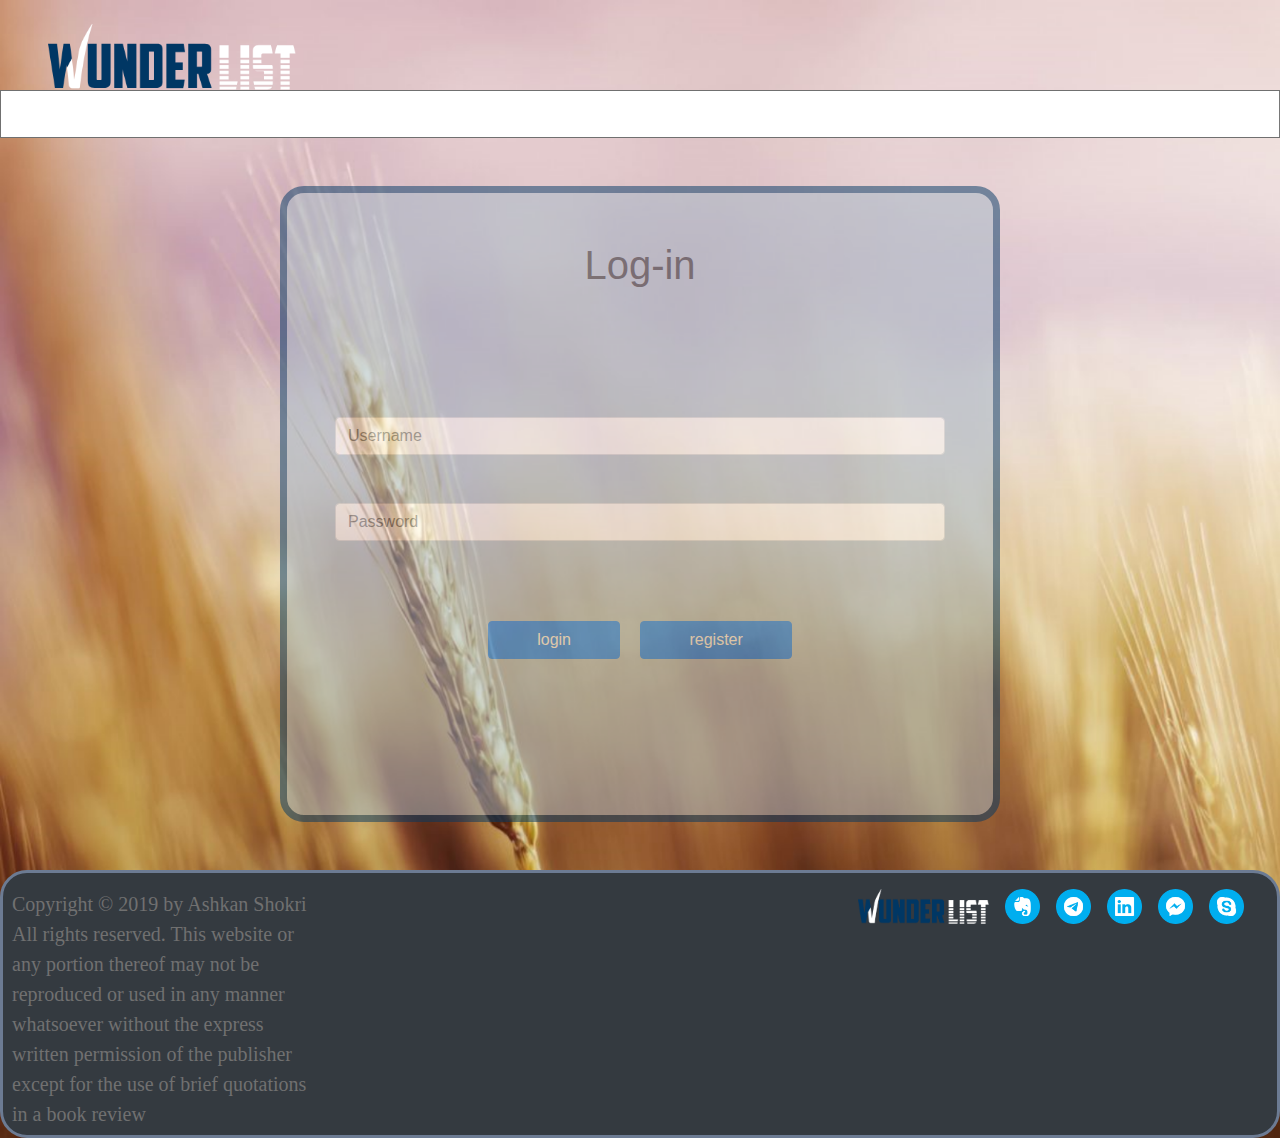
<file: index.html>
<!DOCTYPE html>
<html lang="en">

<head>
    <meta charset="UTF-8">
    <meta name="viewport" content="width=device-width, initial-scale=1">
    <link rel="stylesheet" href="https://maxcdn.bootstrapcdn.com/bootstrap/4.2.1/css/bootstrap.min.css">
    <script src="https://ajax.googleapis.com/ajax/libs/jquery/3.3.1/jquery.min.js"></script>
    <script src="https://cdnjs.cloudflare.com/ajax/libs/popper.js/1.14.6/umd/popper.min.js"></script>
    <script src="https://maxcdn.bootstrapcdn.com/bootstrap/4.2.1/js/bootstrap.min.js"></script>
    
    <!--    fonts-->
    <link href="https://fonts.googleapis.com/css?family=Lobster" rel="stylesheet">
    <link href="https://fonts.googleapis.com/css?family=Raleway" rel="stylesheet">
    <link href="https://fonts.googleapis.com/css?family=Poppins:600" rel="stylesheet">
    <title>Login4</title>
    <link rel="stylesheet" type="text/css" href="style.css">

</head>

<body>

    <div class="container-fluid">
        <div>
            <img src="Untitled-2.png" alt="Logo" height="90px" class="pt-4 pl-5">
        </div>
        <div>
            <img src="Rectangle%2084.png" alt="rectangle" height="48px" width="100%" class="">
        </div>
        
        <div class="row row1 p-5">
            <div class="login text-center mx-auto">
                <h1 class="p-5">Log-in</h1>
                <form class="p-5" id="form">
                   <div class="py-4">
                      <input name="username" type="text" placeholder="Username" class="form-control"> 
                   </div>
                   
                   <div class="py-4">
                       <input name="password" type="password" placeholder="Password" class="form-control">
                   </div>
                   <div class="pt-5">
                       <button id="loginButton" class="btn btn-primary px-5 m-2">login</button>
                       <button id="registerRedirectButton" class="btn btn-primary px-5 mx-2">register</button>
                   </div>
                    
                    
                </form>
            </div>
        </div>


        <div class="footer bg-dark p-3">
            <div class="row">
                <div class="footer1 right">
                    <p class="px-2">Copyright © 2019 by Ashkan Shokri All rights reserved. This website or any portion thereof may not be reproduced or used in any manner whatsoever without the express written permission of the publisher except for the use of brief quotations in a book review</p>
                </div>
                <div class="ml-auto left pr-4">
                   <ul>
                       <li class="px-2"><a href="#"><img src="Untitled-2.png" alt="" height=""></a></li>
                       <li class="px-2"><a href="#"><img src="Group%2020.png" alt="" width=""></a></li>
                       <li class="px-2"><a href="#"><img src="Group%2019.png" alt="" width=""></a></li>
                       <li class="px-2"><a href="#"><img src="Group%2018.png" alt="" width=""></a></li>
                       <li class="px-2"><a href="#"><img src="Group%2016.png" alt="" width=""></a></li>
                       <li class="px-2"><a href="#"><img src="Group%2015.png" alt="" width=""></a></li>
                   </ul>
                    
                    
                    
                    
                    
                    
                </div>
            </div>


        </div>

    </div>
    
    <script src="main.js"></script>

</body>

</html>
</file>
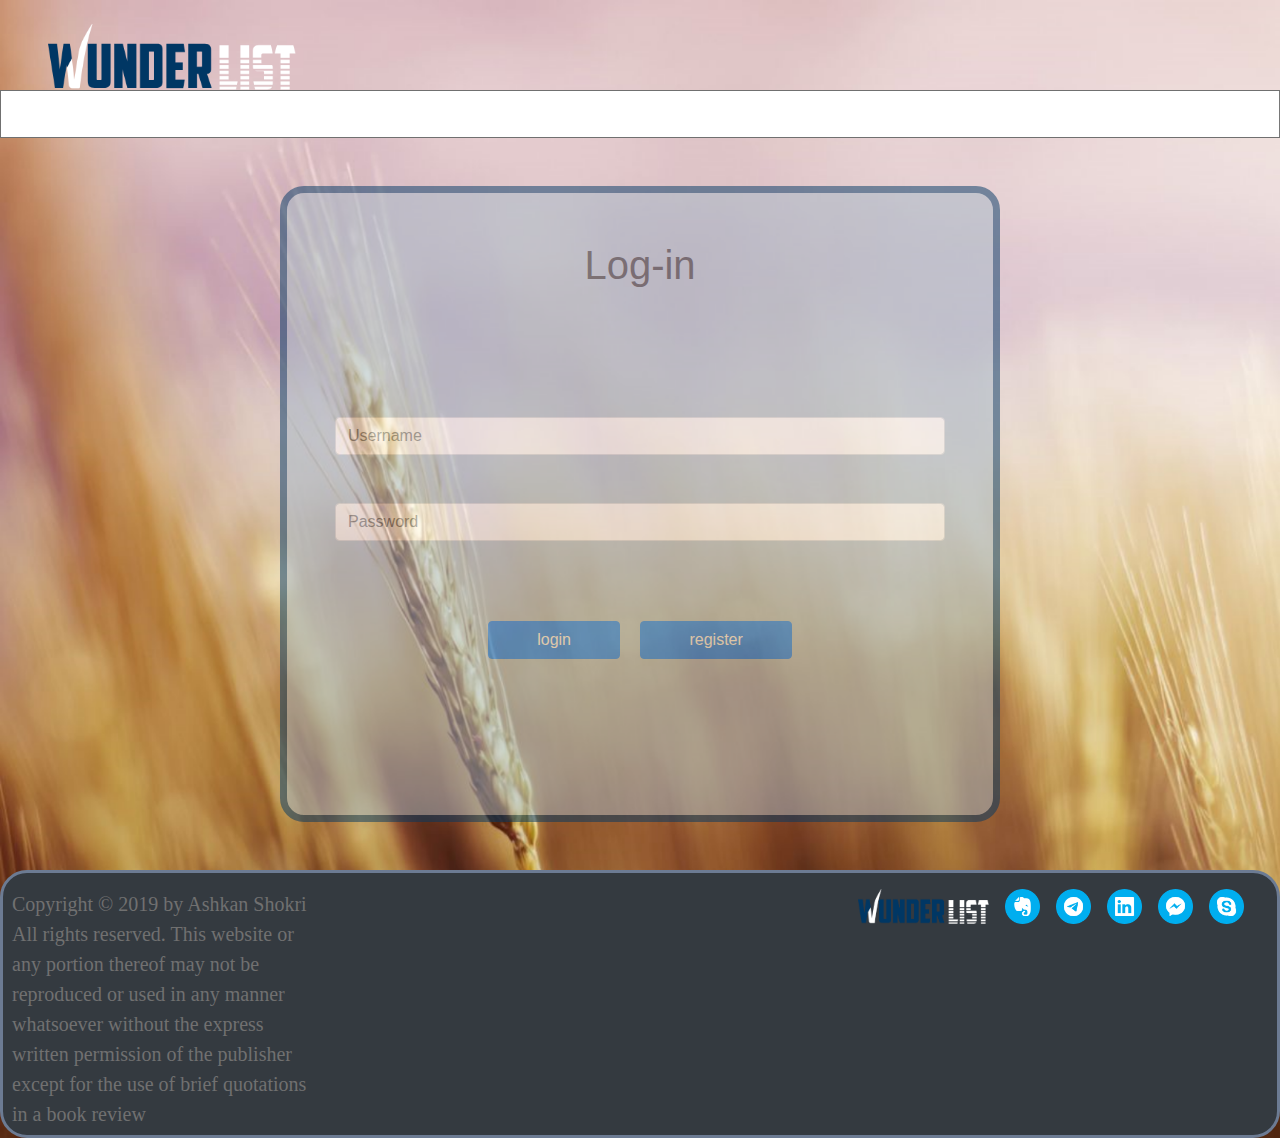
<file: EditAccountInformation.html>
<!DOCTYPE html>
<html lang="en">

<head>
    <meta charset="UTF-8">
    <meta name="viewport" content="width=device-width, initial-scale=1">
    <link rel="stylesheet" href="https://maxcdn.bootstrapcdn.com/bootstrap/4.2.1/css/bootstrap.min.css">
    <script src="https://ajax.googleapis.com/ajax/libs/jquery/3.3.1/jquery.min.js"></script>
    <script src="https://cdnjs.cloudflare.com/ajax/libs/popper.js/1.14.6/umd/popper.min.js"></script>
    <script src="https://maxcdn.bootstrapcdn.com/bootstrap/4.2.1/js/bootstrap.min.js"></script>
    
    <!--    fonts-->
    <link href="https://fonts.googleapis.com/css?family=Lobster" rel="stylesheet">
    <link href="https://fonts.googleapis.com/css?family=Raleway" rel="stylesheet">
    <link href="https://fonts.googleapis.com/css?family=Poppins:600" rel="stylesheet">
    <title>Login3</title>
    <link rel="stylesheet" type="text/css" href="EditAccountInformation.css">

</head>

<body>

    <div class="container-fluid">
        <div>
            <img src="Untitled-2.png" alt="Logo" height="90px" class="pt-4 pl-5">
        </div>
        <div>
            <img src="Rectangle%2084.png" alt="rectangle" height="48px" width="100%" class="">
        </div>

        <div class="row row1 p-5">
            <div class="accountInformation mx-auto">
                <h1 class="pt-5 px-5">Account Information</h1>
                <form class="p-5" id="form">
                    <div class="">
                        <div class="row w-100 py-4">
                            <div class="w-50 px-3 py-4">
                                <label for="firstName" class="">First Name</label>
                                <input name="firstName" type="text" class="form-control" placeholder="First Name">
                            </div>
                            <div class="w-50 px-3 py-4">
                                <label for="lastName">Last Name</label>
                                <input name="lastName" type="text" class="form-control" placeholder="Last Name">
                            </div>
                        </div>

                        <div class="row w-100 py-4">
                            <div class="w-50 px-3 py-4">
                                <label for="email">Email</label>
                                <input name="email" type="text" class="form-control" placeholder="Enter Email">
                            </div>
                            <div class="w-50 px-3 py-4">
                                <label for="confirmEmail">Confirm Email</label>
                                <input name="confirmEmail" type="text" class="form-control" placeholder="Confirm Email">
                            </div>
                        </div>

                        <div class="row w-100 py-4">
                            <div class="w-50 px-3 py-4">
                                <label for="hpNumber">HP Number</label>
                                <input name="hpNumber" type="text" class="form-control" placeholder="Enter HP number">
                            </div>
                            <div class="w-50 px-3 py-4">
                                <label for="confirmHPnumber"> Confirm HP Number</label>
                                <input name="confirmHpNumber" type="text" class="form-control" placeholder="Confirm Hp number">
                            </div>
                        </div>

                        <div class="row w-100 py-4">
                            <div class="w-50 px-3 py-4">
                                <label for="password">Password</label>
                                <input name="password" type="password" class="form-control" placeholder="Enter Password">
                            </div>
                            <div class="w-50 px-3 py-4">
                                <label for="confirmPassword">Confirm Password</label>
                                <input name="confirmPassword" type="password" class="form-control" placeholder="Enter Password">
                            </div>
                        </div>



                    </div>
                    <div class="pt-5 d-flex justify-content-around">
                        <div>
                            <button id="onCancel" class="btn btn-primary badge-pill px-5 m-2">cancel</button>
                        </div>
                        <div>
                            <button id="onUpdate" class="btn badge-pill btn-primary px-5 m-2">update</button>
                        </div>

                    </div>


                </form>
            </div>
        </div>


        <div class="footer bg-dark p-3">
            <div class="row">
                <div class="footer1 right">
                    <p class="px-2">Copyright © 2019 by Ashkan Shokri All rights reserved. This website or any portion thereof may not be reproduced or used in any manner whatsoever without the express written permission of the publisher except for the use of brief quotations in a book review</p>
                </div>
                <div class="ml-auto left pr-4">
                    <ul>
                        <li class="px-2"><a href="#"><img src="Untitled-2.png" alt="" height=""></a></li>
                        <li class="px-2"><a href="#"><img src="Group%2020.png" alt="" width=""></a></li>
                        <li class="px-2"><a href="#"><img src="Group%2019.png" alt="" width=""></a></li>
                        <li class="px-2"><a href="#"><img src="Group%2018.png" alt="" width=""></a></li>
                        <li class="px-2"><a href="#"><img src="Group%2016.png" alt="" width=""></a></li>
                        <li class="px-2"><a href="#"><img src="Group%2015.png" alt="" width=""></a></li>
                    </ul>






                </div>
            </div>


        </div>

    </div>

    <script src="main.js"></script>

</body>

</html>
</file>
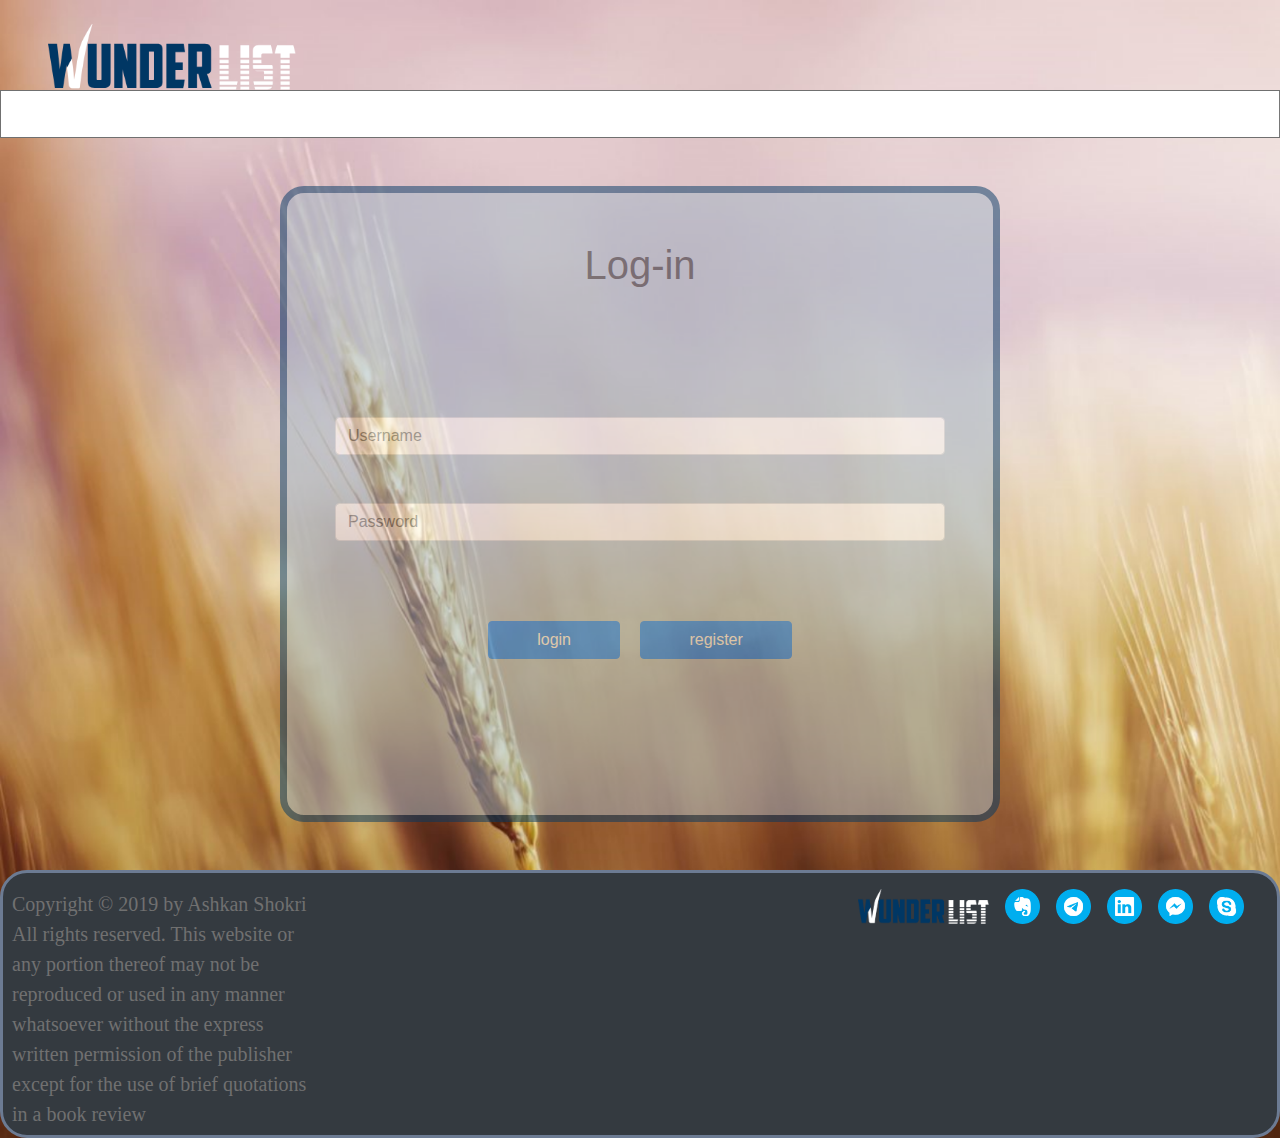
<file: Listing.html>
<!DOCTYPE html>
<html lang="en">

<head>    
    <meta charset="UTF-8">
    <meta name="viewport" content="width=device-width, initial-scale=1">
    <link rel="stylesheet" href="https://maxcdn.bootstrapcdn.com/bootstrap/4.2.1/css/bootstrap.min.css">
    <script src="https://ajax.googleapis.com/ajax/libs/jquery/3.3.1/jquery.min.js"></script>
    <script src="https://cdnjs.cloudflare.com/ajax/libs/popper.js/1.14.6/umd/popper.min.js"></script>
    <script src="https://maxcdn.bootstrapcdn.com/bootstrap/4.2.1/js/bootstrap.min.js"></script>
    <script src="https://ajax.googleapis.com/ajax/libs/jquery/3.3.1/jquery.min.js"></script>
    <script src="moment.js"></script>
    
    <!--    fonts-->
    <link href="https://fonts.googleapis.com/css?family=Lobster" rel="stylesheet">
    <link href="https://fonts.googleapis.com/css?family=Raleway" rel="stylesheet">
    <link href="https://fonts.googleapis.com/css?family=Poppins:600" rel="stylesheet">
    <title>Login1</title>
    <link rel="stylesheet" type="text/css" href="Listing.css">
    

</head>

<body onload="initialLoad()">

    <div class="container-fluid">
        <div class="logo">
            <img src="Untitled-2.png" alt="Logo" height="90px" class="pt-4 pl-5">
            <div id="userLoginDetails" class="mail">
                
            </div>
            
        </div>
        <div class="border">
            <img src="Rectangle%2084.png" alt="rectangle" height="48px" width="100%" class="">
            <div class="plus">
                <img id="addPost" src="Group27.png" alt="">
            </div>
        </div>

        <div class="row row1 p-5">
            <div class="mx-auto d-flex">
                <div class="px-5 py-1">
                    <button id="editAccount" class="btn btn-small btn-primary badge-pill">My Acc</button>
                </div>
                <div class="px-5 py-1">
                    <button id="logout" class="btn btn-small btn-primary badge-pill">Logout</button>
                </div>
                <div id="testing"></div>
            </div>


        </div>

        <div class="row">
            <div class="mx-auto">
                <select id="selectField"> 
                    <option>
                        <h1 value="January" class="text-center bg-white" style="width: 178px;">January</h1>
                    </option>
                    <option>
                        <h1 value="Feburary" class="text-center bg-white" style="width: 178px;">Feburary</h1>
                    </option>
                    <option>
                        <h1 value="March" class="text-center bg-white" style="width: 178px;">March</h1>
                    </option>
                    <option>
                        <h1 value="April" class="text-center bg-white" style="width: 178px;">April</h1>
                    </option>
                    <option>
                        <h1 value="May" class="text-center bg-white" style="width: 178px;">May</h1>
                    </option>
                    <option>
                        <h1 value="June" class="text-center bg-white" style="width: 178px;">June</h1>
                    </option>
                    <option>
                        <h1 value="July" class="text-center bg-white" style="width: 178px;">July</h1>
                    </option>
                    <option>
                        <h1 value="August" class="text-center bg-white" style="width: 178px;">August</h1>
                    </option>
                    <option>
                        <h1 value="September" class="text-center bg-white" style="width: 178px;">September</h1>
                    </option>
                    <option>
                        <h1 value="October" class="text-center bg-white" style="width: 178px;">October</h1>
                    </option>
                    <option>
                        <h1 value="November" class="text-center bg-white" style="width: 178px;">November</h1>
                    </option>
                    <option>
                        <h1 value="December" class="text-center bg-white" style="width: 178px;">December</h1>
                    </option>
                </select>
            </div>

        </div>
        
        
        
        <div id="January" class="calender text-center hide">
            <div class="row nowrap w-100 text-center">
                <div class="day">S</div>
                <div class="day">M</div>
                <div class="day">T</div>
                <div class="day">W</div>
                <div class="day">T</div>
                <div class="day">F</div>
                <div class="day">S</div>
            </div>
            <div id="tableDays">
                <div class="row nowrap w-100">
                    <div class="date mx-">30</div>
                    <div class="date mx-2">31</div>
                    <div class="date mx-2">1</div>
                    <div class="date mx-2">2</div>
                    <div class="date mx-2">3</div>
                    <div class="date mx-2">4</div>
                    <div class="date mx-">5</div>
                </div>
                <div class="row nowrap w-100 list">
                    <div class="dateL mx-"></div>
                    <div class="dateL mx-2"></div>
                    <div class="dateL mx-2"></div>
                    <div class="dateL mx-2"></div>
                    <div class="dateL mx-2"></div>
                    <div class="dateL mx-2"></div>
                    <div class="dateL mx-"></div>
                </div>
                <div class="row nowrap w-100 text-center">
                    <div class="dateF">6</div>
                    <div class="dateF ">7</div>
                    <div class="dateF ">8</div>
                    <div class="dateF ">9</div>
                    <div class="dateF ">10</div>
                    <div class="dateF ">11</div>
                    <div class="dateF">12</div>
                </div>
                <div class="row nowrap w-100 list">
                    <div class="dateL mx-"></div>
                    <div class="dateL mx-2"></div>
                    <div class="dateL mx-2"></div>
                    <div class="dateL mx-2"></div>
                    <div class="dateL mx-2"></div>
                    <div class="dateL mx-2"></div>
                    <div class="dateL mx-"></div>
                </div>
                <div class="row nowrap w-100 text-center">
                    <div class="dateF">13</div>
                    <div class="dateF ">14</div>
                    <div class="dateF ">15</div>
                    <div class="dateF ">16</div>
                    <div class="dateF ">17</div>
                    <div class="dateF ">18</div>
                    <div class="dateF">19</div>
                </div>
                <div class="row nowrap w-100 list">
                    <div class="dateL mx-"></div>
                    <div class="dateL mx-2"></div>
                    <div class="dateL mx-2"></div>
                    <div class="dateL mx-2"></div>
                    <div class="dateL mx-2"></div>
                    <div class="dateL mx-2"></div>
                    <div class="dateL mx-"></div>
                </div>
                <div class="row nowrap w-100 text-center">
                    <div class="dateF">20</div>
                    <div class="dateF ">21</div>
                    <div class="dateF ">22</div>
                    <div class="dateF ">23</div>
                    <div class="dateF ">24</div>
                    <div class="dateF ">25</div>
                    <div class="dateF">26</div>
                </div>
                <div class="row nowrap w-100 list">
                    <div class="dateL mx-"></div>
                    <div class="dateL mx-2"></div>
                    <div class="dateL mx-2"></div>
                    <div class="dateL mx-2"></div>
                    <div class="dateL mx-2"></div>
                    <div class="dateL mx-2"></div>
                    <div class="dateL mx-"></div>
                </div>
                <div class="row nowrap w-100 text-center">
                    <div class="dateF">27</div>
                    <div class="dateF">28</div>
                    <div class="dateF">29</div>
                    <div class="dateF">30</div>
                    <div class="dateF">31</div>
                    
                </div>
                <div class="row nowrap list">
                    <div class="dateL mx-"></div>
                    <div class="dateL mx-2"></div>
                    <div class="dateL mx-2"></div>
                    <div class="dateL mx-2"></div>
                    <div class="dateL mx-2"></div>
                    <div class="dateL mx-"></div>
                </div>
            </div>
        </div>

        <div class="footer bg-dark p-3">
            <div class="row">
                <div class="footer1 right">
                    <p class="px-2">Copyright © 2019 by Ashkan Shokri All rights reserved. This website or any portion thereof may not be reproduced or used in any manner whatsoever without the express written permission of the publisher except for the use of brief quotations in a book review</p>
                </div>
                <div class="ml-auto left pr-4">
                    <ul>
                        <li class="px-2"><a href="#"><img src="Untitled-2.png" alt="" height=""></a></li>
                        <li class="px-2"><a href="#"><img src="Group%2020.png" alt="" width=""></a></li>
                        <li class="px-2"><a href="#"><img src="Group%2019.png" alt="" width=""></a></li>
                        <li class="px-2"><a href="#"><img src="Group%2018.png" alt="" width=""></a></li>
                        <li class="px-2"><a href="#"><img src="Group%2016.png" alt="" width=""></a></li>
                        <li class="px-2"><a href="#"><img src="Group%2015.png" alt="" width=""></a></li>
                    </ul>






                </div>
            </div>


        </div>

    </div>

    <script src="main.js"></script>

</body>

</html>
</file>
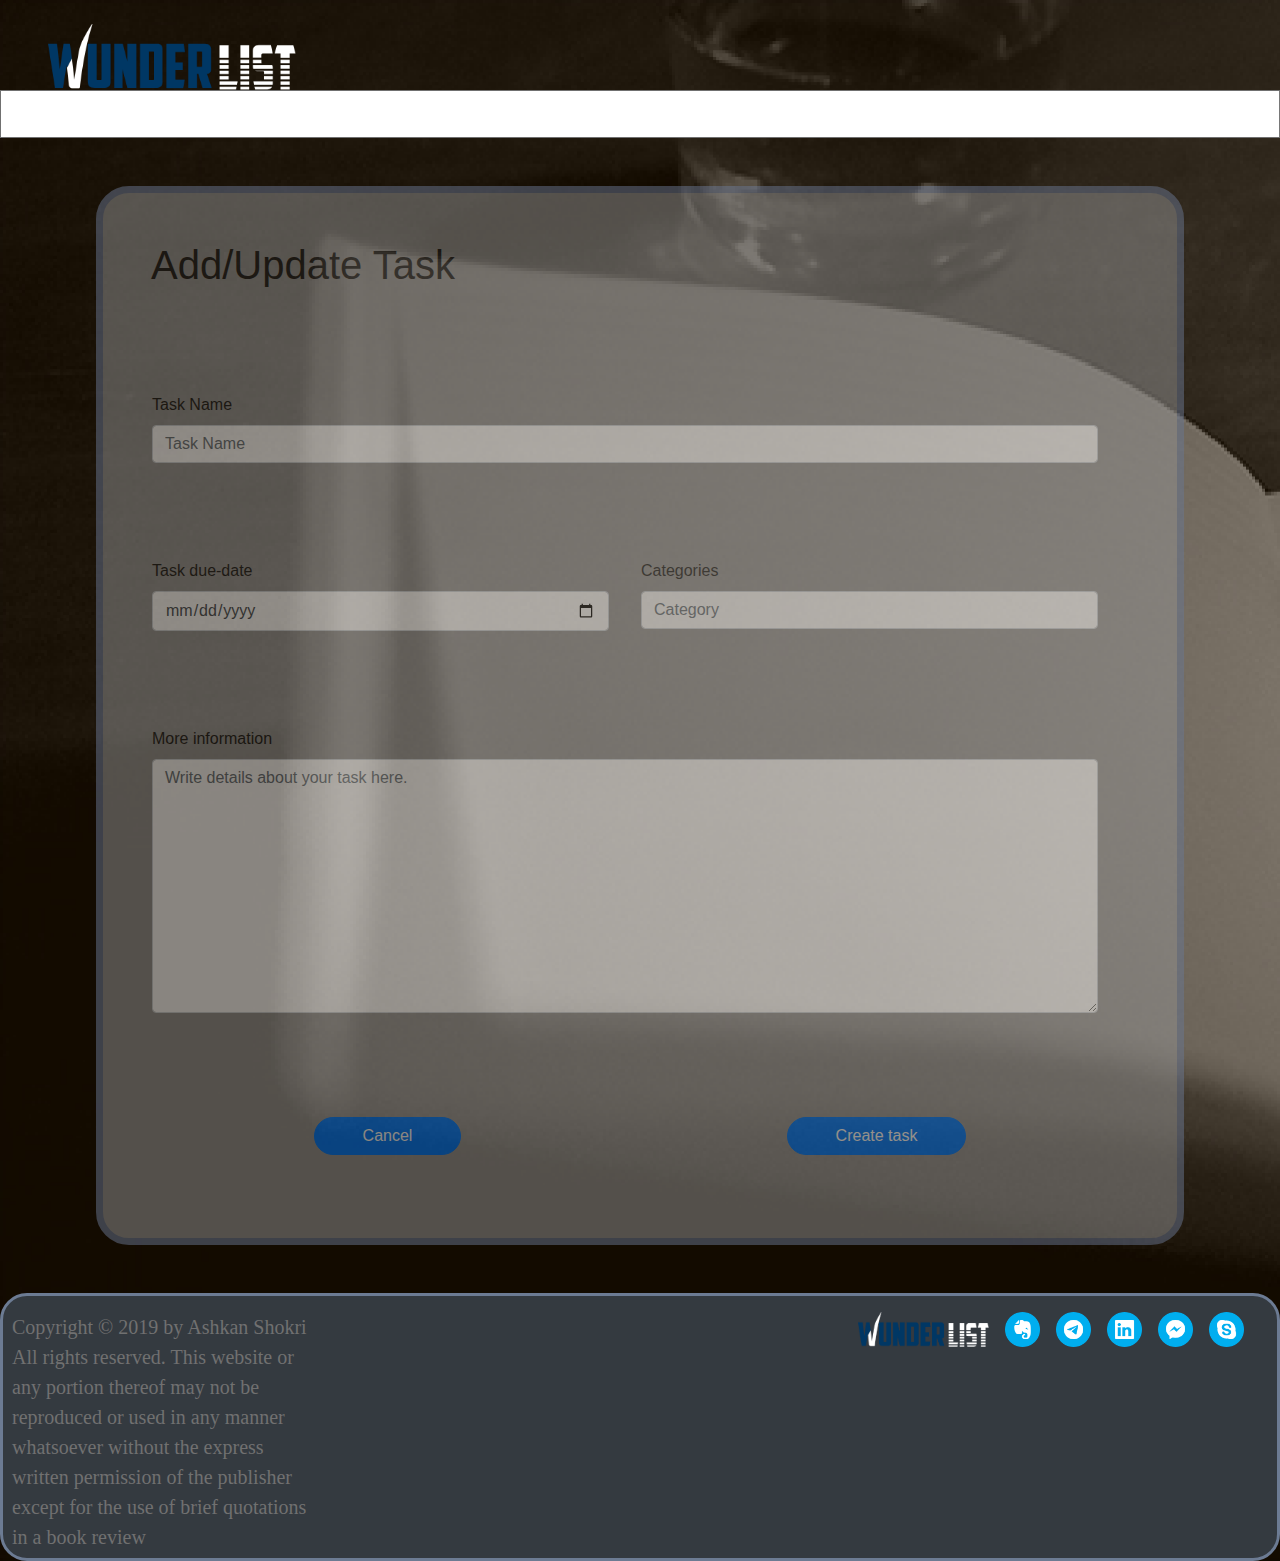
<file: posts.html>
<!DOCTYPE html>
<html lang="en">

<head>
    <meta charset="UTF-8">
    <meta name="viewport" content="width=device-width, initial-scale=1">
    <link rel="stylesheet" href="https://maxcdn.bootstrapcdn.com/bootstrap/4.2.1/css/bootstrap.min.css">
    <script src="https://ajax.googleapis.com/ajax/libs/jquery/3.3.1/jquery.min.js"></script>
    <script src="https://cdnjs.cloudflare.com/ajax/libs/popper.js/1.14.6/umd/popper.min.js"></script>
    <script src="https://maxcdn.bootstrapcdn.com/bootstrap/4.2.1/js/bootstrap.min.js"></script>
    
    
    <!--    fonts-->
    <link href="https://fonts.googleapis.com/css?family=Lobster" rel="stylesheet">
    <link href="https://fonts.googleapis.com/css?family=Raleway" rel="stylesheet">
    <link href="https://fonts.googleapis.com/css?family=Poppins:600" rel="stylesheet">
    <title>Login2</title>
    <link rel="stylesheet" type="text/css" href="Post.css">

</head>

<body>

    <div class="container-fluid">
        <div>
            <img src="Untitled-2.png" alt="Logo" height="90px" class="pt-4 pl-5">
        </div>
        <div>
            <img src="Rectangle%2084.png" alt="rectangle" height="48px" width="100%" class="">
        </div>

        <div class="row row1 p-5">
            <div class="Task mx-auto">
                <h1 class="pt-5 px-5">Add/Update Task</h1>
                <form action="" name="" class="p-5" id="name-form">
                    <div class="">
                        <div class="row w-100 py-4">
                            <div class="w-100 px-3 py-4">
                                <label for="buyMilk" class="">Task Name</label>
                                <input name="task" type="text" class="form-control" placeholder="Task Name" id="task-name">
                            </div>

                        </div>

                        <div class="row w-100 py-4">
                            <div class="w-50 px-3 py-4">
                                <label for="Taskdue-date">Task due-date</label>
                                <input name="dueDate" type="date" class="form-control" placeholder="01/01/2019" id="taskdue-date" min="2019-01-01" max="2019-12-31">
                            </div>
                            <div class="w-50 px-3 py-4">
                                <label for="Categories">Categories</label>
                                <input name="categories" type="text" class="form-control" placeholder="Category" id="task-categories">
                            </div>
                        </div>



                        <div class="row w-100 py-4">
                            <div class="w-100 px-3 py-4">
                                <label for="More information ">More information </label>
                                <textarea name="textArea" id="" cols="30" rows="10" class="form-control" placeholder="Write details about your task here."></textarea>
                            </div>

                        </div>



                    </div>
                    <div class="pt-5 d-flex justify-content-around">
                        <div>
                            <button id="onCancel" class="btn btn-primary badge-pill px-5 m-2">Cancel</button>
                        </div>
                        <div>
                            <button id="onCreateTask" class="btn badge-pill btn-primary px-5 m-2">Create task</button>
                        </div>

                    </div>


                </form>
            </div>
        </div>


        <div class="footer bg-dark p-3">
            <div class="row">
                <div class="footer1 right">
                    <p class="px-2">Copyright © 2019 by Ashkan Shokri All rights reserved. This website or any portion thereof may not be reproduced or used in any manner whatsoever without the express written permission of the publisher except for the use of brief quotations in a book review</p>
                </div>
                <div class="ml-auto left pr-4">
                    <ul>
                        <li class="px-2"><a href="#"><img src="Untitled-2.png" alt="" height=""></a></li>
                        <li class="px-2"><a href="#"><img src="Group%2020.png" alt="" width=""></a></li>
                        <li class="px-2"><a href="#"><img src="Group%2019.png" alt="" width=""></a></li>
                        <li class="px-2"><a href="#"><img src="Group%2018.png" alt="" width=""></a></li>
                        <li class="px-2"><a href="#"><img src="Group%2016.png" alt="" width=""></a></li>
                        <li class="px-2"><a href="#"><img src="Group%2015.png" alt="" width=""></a></li>
                    </ul>






                </div>
            </div>


        </div>

    </div>
    
    <script src="main.js"></script>

</body>

</html>
</file>
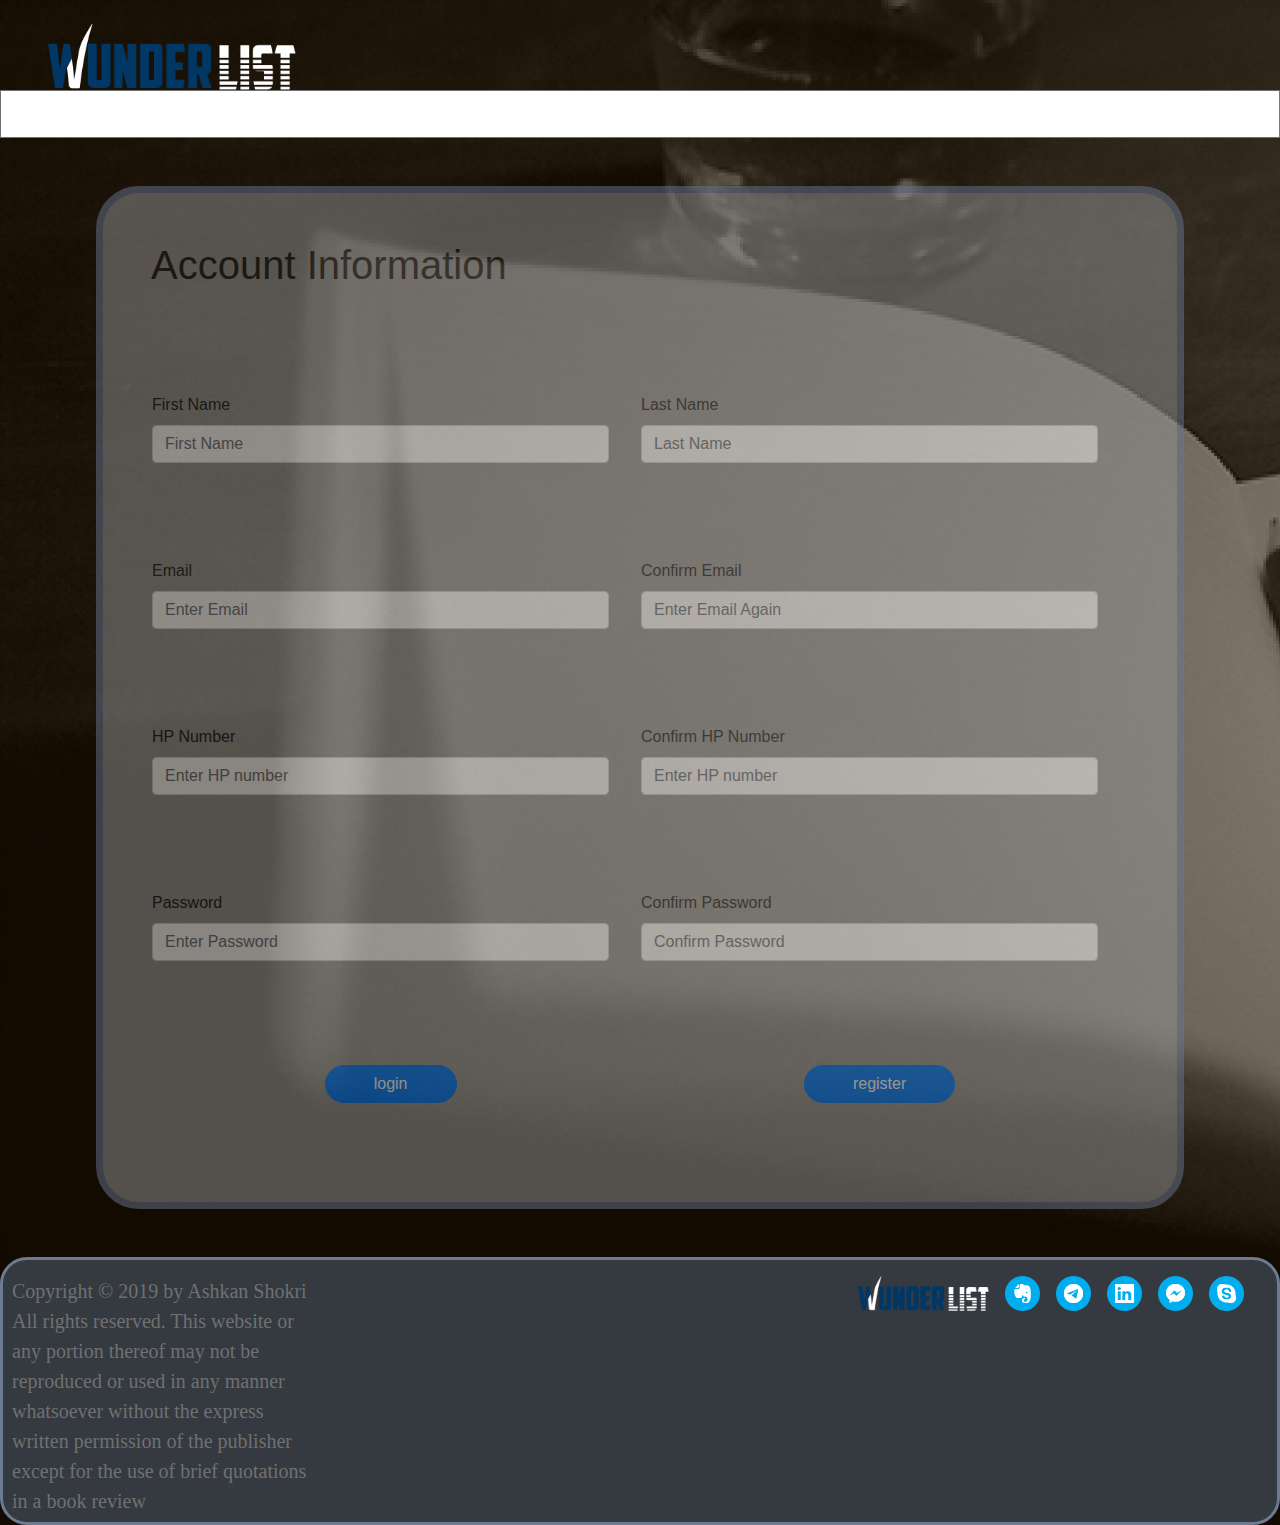
<file: Register.html>
<!DOCTYPE html>
<html lang="en">

<head>
    <meta charset="UTF-8">
    <meta name="viewport" content="width=device-width, initial-scale=1">
    <link rel="stylesheet" href="https://maxcdn.bootstrapcdn.com/bootstrap/4.2.1/css/bootstrap.min.css">
    <script src="https://ajax.googleapis.com/ajax/libs/jquery/3.3.1/jquery.min.js"></script>
    <script src="https://cdnjs.cloudflare.com/ajax/libs/popper.js/1.14.6/umd/popper.min.js"></script>
    <script src="https://maxcdn.bootstrapcdn.com/bootstrap/4.2.1/js/bootstrap.min.js"></script>
    
    <!--    fonts-->
    <link href="https://fonts.googleapis.com/css?family=Lobster" rel="stylesheet">
    <link href="https://fonts.googleapis.com/css?family=Raleway" rel="stylesheet">
    <link href="https://fonts.googleapis.com/css?family=Poppins:600" rel="stylesheet">
    <title>Login3</title>
    <link rel="stylesheet" type="text/css" href="EditAccountInformation.css">

</head>

<body>

    <div class="container-fluid">
        <div>
            <img src="Untitled-2.png" alt="Logo" height="90px" class="pt-4 pl-5">
        </div>
        <div>
            <img src="Rectangle%2084.png" alt="rectangle" height="48px" width="100%" class="">
        </div>

        <div class="row row1 p-5">
            <div class="accountInformation mx-auto">
                <h1 class="pt-5 px-5">Account Information</h1>
                <form class="p-5" id="form">
                    <div class="">
                        <div class="row w-100 py-4">
                            <div class="w-50 px-3 py-4">
                                <label for="firstName" class="">First Name</label>
                                <input name="firstName" type="text" class="form-control" placeholder="First Name">
                            </div>
                            <div class="w-50 px-3 py-4">
                                <label for="lastName">Last Name</label>
                                <input name="lastName" type="text" class="form-control" placeholder="Last Name">
                            </div>
                        </div>

                        <div class="row w-100 py-4">
                            <div class="w-50 px-3 py-4">
                                <label for="email">Email</label>
                                <input name="email" type="text" class="form-control" placeholder="Enter Email">
                            </div>
                            <div class="w-50 px-3 py-4">
                                <label for="confirmEmail">Confirm Email</label>
                                <input name="confirmEmail" type="text" class="form-control" placeholder="Enter Email Again">
                            </div>
                        </div>

                        <div class="row w-100 py-4">
                            <div class="w-50 px-3 py-4">
                                <label for="hpNumber">HP Number</label>
                                <input name="hpNumber" type="text" class="form-control" placeholder="Enter HP number">
                            </div>
                            <div class="w-50 px-3 py-4">
                                <label for="confirmHPnumber"> Confirm HP Number</label>
                                <input name="confirmHpNumber" type="text" class="form-control" placeholder="Enter HP number">
                            </div>
                        </div>

                        <div class="row w-100 py-4">
                            <div class="w-50 px-3 py-4">
                                <label for="password">Password</label>
                                <input name="password" type="password" class="form-control" placeholder="Enter Password">
                            </div>
                            <div class="w-50 px-3 py-4">
                                <label for="confirmPassword">Confirm Password</label>
                                <input name="confirmPassword" type="password" class="form-control" placeholder="Confirm Password">
                            </div>
                        </div>



                    </div>
                    <div class="pt-5 d-flex justify-content-around">
                        <div>
                            <button id="loginRedirectButton" class="btn btn-primary badge-pill px-5 m-2">login</button>
                        </div>
                        <div>
                            <button id="register" class="btn badge-pill btn-primary px-5 m-2">register</button>
                        </div>

                    </div>


                </form>
            </div>
        </div>


        <div class="footer bg-dark p-3">
            <div class="row">
                <div class="footer1 right">
                    <p class="px-2">Copyright © 2019 by Ashkan Shokri All rights reserved. This website or any portion thereof may not be reproduced or used in any manner whatsoever without the express written permission of the publisher except for the use of brief quotations in a book review</p>
                </div>
                <div class="ml-auto left pr-4">
                    <ul>
                        <li class="px-2"><a href="#"><img src="Untitled-2.png" alt="" height=""></a></li>
                        <li class="px-2"><a href="#"><img src="Group%2020.png" alt="" width=""></a></li>
                        <li class="px-2"><a href="#"><img src="Group%2019.png" alt="" width=""></a></li>
                        <li class="px-2"><a href="#"><img src="Group%2018.png" alt="" width=""></a></li>
                        <li class="px-2"><a href="#"><img src="Group%2016.png" alt="" width=""></a></li>
                        <li class="px-2"><a href="#"><img src="Group%2015.png" alt="" width=""></a></li>
                    </ul>






                </div>
            </div>


        </div>

    </div>

    <script src="main.js"></script>

</body>

</html>
</file>
<file: style.css>
body {
    margin: 0;
    min-height: 100vh;
    overflow-x: hidden;
    width: 100%;
    font-family: Arial;
}

.container-fluid {
    background: url(99fd2231282db627038a6d6432691d82.png);
    /*    background-size: 100% 100%;*/
    background-size: cover;
    /*    min-height: 100vh;*/
    padding: 0 !important;
}

.row1 {
    margin-left: 0!important;
    margin-right: 0!important;
}

.login {
    width: 720px;
    height: 636px;
    background-color: #A5BAC9;
    opacity: .5;
    border: 7px solid #003764;
    border-radius: 24px;
}

.footer {
    border: 3px solid #6C7B93;
    border-radius: 27px;
}

.footer1 {
    height: 230px;
    width: 324px;
}

p {
    color: #707070;
    font-size: 20px;
    font-family: Helvetica Neue;
}



.footer ul {
    list-style-type: none;
    display: flex;

}

.footer ul li a {
    text-decoration: none;

}

.footer ul li a img {
    padding: auto 6px;
    height: 35px;
}

@media only screen and (max-width: 814.6px) {
    .footer ul {


        display: flex;
        justify-content: space-around;
        align-items: center;


    }

    .right {
        width: 100%;
    }

    .left {
        width: 100%;
    }
}


@media only screen and (max-width: 667.6px) {
    .footer ul li {
        padding-left: 2px !important;
        padding-right: 2px !important;
    }

    .left {
        float: left;
        clear: both;
        margin-left: auto !important;
        margin-right: auto !important;
    }

    .footer1 {
        width: 100%;
        height: auto;
    }

    .right {
        float: right;
    }
}

@media only screen and (max-width: 376.6px) {
    .footer ul li {
        padding-left: 2px !important;
        padding-right: 2px !important;
    }

    .left {
        float: left;
        clear: both;
        margin-left: auto !important;
        margin-right: auto !important;
    }

    .footer1 {
        width: 100%;
        height: auto;
    }

    .right {
        float: right;
    }

    .footer ul li a img {
        height: 20px;
    }
}
</file>
<file: EditAccountInformation.css>
body {
    margin: 0;
    min-height: 100vh;
    overflow-x: hidden;
    width: 100%;
    font-family: Arial;
}

.container-fluid {
    background: url(new-tech.png);
    /*    background-size: 100% 100%;*/
    background-size: cover;
    /*    min-height: 100vh;*/
    padding: 0 !important;
}

.row1 {
    margin-left: 0 !important;
    margin-right: 0 !important;
}

.accountInformation {
    width: 1088px;
    height: 1023px;
    border: 7px solid #6A7792;
    background-color: #959595;
    opacity: .5;
    border-radius: 43px;
    color: #1E1E1E;

}

.w-50 label {
    color: #1E1E1E;
}


.footer {
    border: 3px solid #6C7B93;
    border-radius: 27px;
}

.footer1 {
    height: 230px;
    width: 324px;
}

p {
    color: #707070;
    font-size: 20px;
    font-family: Helvetica Neue;
}



.footer ul {
    list-style-type: none;
    display: flex;

}

.footer ul li a {
    text-decoration: none;

}

.footer ul li a img {
    padding: auto 6px;
    height: 35px;
}

@media only screen and (max-width: 814.6px) {
    .footer ul {


        display: flex;
        justify-content: space-around;
        align-items: center;


    }

    .right {
        width: 100%;
    }

    .left {
        width: 100%;
    }
}


@media only screen and (max-width: 667.6px) {
    .footer ul li {
        padding-left: 2px !important;
        padding-right: 2px !important;
    }

    .left {
        float: left;
        clear: both;
        margin-left: auto !important;
        margin-right: auto !important;
    }

    .footer1 {
        width: 100%;
        height: auto;
    }

    .right {
        float: right;
    }

    div.row.w-100.py-4 {
        padding-top: 16px !important;
        padding-bottom: 16px !important;
    }

    .w-50 {
        width: 100% !important;
    }

    form.p-5 {
        padding-top: 2px !important;
    }

    div.w-50.px-3.py-4 {
        padding-top: 2px !important;
        padding-bottom: 2px !important;
    }

    div.pt-5.d-flex.justify-content-around {
        padding-top: 20px !important;
        flex-wrap: wrap !important;
    }
}

@media only screen and (max-width: 511.6px) {
    .accountInformation {
        width: 360px;
    }

    div.row.row1.p-5 {
        padding-left: 2px !important;
        padding-right: 2px !important;
    }

    form.p-5 {
        padding-left: 2px !important;
        padding-right: 2px !important;
    }

}

@media only screen and (max-width: 376.6px) {
    .footer ul li {
        padding-left: 2px !important;
        padding-right: 2px !important;
    }

    .left {
        float: left;
        clear: both;
        margin-left: auto !important;
        margin-right: auto !important;
    }

    .footer1 {
        width: 100%;
        height: auto;
    }

    .right {
        float: right;
    }

    .footer ul li a img {
        height: 20px;
    }
}
</file>
<file: Listing.css>
body {
    margin: 0;
    min-height: 100vh;
    overflow-x: hidden;
    width: 100%;
    font-family: Arial;
}

.container-fluid {
    background: url(new-tech.png);
    /*    background-size: 100% 100%;*/
    background-size: cover;
    /*    min-height: 100vh;*/
    padding: 0 !important;
}

.row1 {
    margin-left: 0 !important;
    margin-right: 0 !important;
}

div.mx-auto.d-flex {
    flex-wrap: wrap;
}

.Task {
    width: 1088px;
    height: 1059px;
    border: 7px solid #6A7792;
    background-color: #959595;
    opacity: .5;
    border-radius: 33px;
    color: #1E1E1E;

}


.calender {
    width: 100%;

    color: white;

}

.nowrap {
    flex-wrap: nowrap !important;
}

.calender div.row.text-center {
    margin-left: 0 !important;
    margin-right: 0 !important;
    border: 4px solid #FFFFFF;
}

div.text-center.last {
    margin-left: 0 !important;
    margin-right: 0 !important;
    border: 4px solid #FFFFFF;
    width: 41.8541% !important;
}

div.text-center.last div.dateF {
    width: 33.33334%;
}

.day {
    width: 14.285714%;
    background-color: #000000;
    font-size: 100px;

}

.date {
    width: 13.5%;
    background-color: #000000;
    font-size: 100px;
}

.dateF {
    width: 14.285714%;
    background-color: #000000;
    font-size: 100px;
}

.dateL {
    width: 13.5%;
    background-color: #ffffff;
    border: 4px solid #000000;
    height: 166px;
    color: #000000;
}

.list {}

.logo {
    position: relative
}

.mail {
    position: absolute;
    left: 320px;
    color: #ffffff;
    top: 20px;
}

.border {
    position: relative;
}

.plus {
    position: absolute;
    right: 10%;
    top: -99%;

}

.plus img {
    width: 140px;
}



.w-50 label {
    color: #1E1E1E;
}

div.row {
    margin: 0 !important;
}

.border {
    border: 4px solid #ffffff;
    background-color: #000000;
}

.border th {
    font-size: 100px;
}

table tr th {
    background-color: #000000;
}

table tr th {
    font-size: 100px;
}

table tr td {
    /*    font-size: 100px;*/
    background-color: #ffffff;

    width: 178px;
    height: 166px;
    border: 4px solid #000000 !important;
    margin: 22px !important;
}

.footer {
    border: 3px solid #6C7B93;
    border-radius: 27px;
}

.footer1 {
    height: 230px;
    width: 324px;
}

p {
    color: #707070;
    font-size: 20px;
    font-family: Helvetica Neue;
}



.footer ul {
    list-style-type: none;
    display: flex;

}

.footer ul li a {
    text-decoration: none;

}

.footer ul li a img {
    padding: auto 6px;
    height: 35px;
}

@media only screen and (max-width: 992.6px) {

    .day,
    .date,
    .dateF {
        font-size: 70px;
    }
}

@media only screen and (max-width: 814.6px) {
    .footer ul {


        display: flex;
        justify-content: space-around;
        align-items: center;


    }

    .right {
        width: 100%;
    }

    .left {
        width: 100%;
    }
}

@media only screen and (max-width: 768.6px) {

    .day,
    .date,
    .dateF {
        font-size: 50px;
    }
    .plus {
        top: -40%;
    }
    .plus img{
        width: 80px;
    }
}


@media only screen and (max-width: 667.6px) {
    h1 {
        font-size: 30px !important;
    }

    .footer ul li {
        padding-left: 2px !important;
        padding-right: 2px !important;
    }

    .left {
        float: left;
        clear: both;
        margin-left: auto !important;
        margin-right: auto !important;
    }

    .footer1 {
        width: 100%;
        height: auto;
    }

    .right {
        float: right;
    }

    div.row.w-100.py-4 {
        padding-top: 16px !important;
        padding-bottom: 16px !important;
    }

    .w-100 {
        width: 100% !important;
    }

    form.p-5 {
        padding-top: 2px !important;
    }

    div.w-100.px-3.py-4 {
        padding-top: 2px !important;
        padding-bottom: 2px !important;
    }

    div.w-50.px-3.py-4 {
        padding-top: 2px !important;
        padding-bottom: 2px !important;
    }

    div.pt-5.d-flex.justify-content-around {
        padding-top: 20px !important;
        flex-wrap: wrap !important;
    }
}

@media only screen and (max-width: 576.6px) {

    .day,
    .date,
    .dateF {
        font-size: 25px;
    }
    .plus, .mail {
        display: none;
    }
}

@media only screen and (max-width: 511.6px) {
    h1 {
        font-size: 24px !important;
    }

    .accountInformation {
        width: 360px;
    }

    div.row.row1.p-5 {
        padding-left: 2px !important;
        padding-right: 2px !important;
    }

    form.p-5 {
        padding-left: 2px !important;
        padding-right: 2px !important;
    }

}

@media only screen and (max-width: 376.6px) {
    .footer ul li {
        padding-left: 2px !important;
        padding-right: 2px !important;
    }

    .left {
        float: left;
        clear: both;
        margin-left: auto !important;
        margin-right: auto !important;
    }

    .footer1 {
        width: 100%;
        height: auto;
    }

    .right {
        float: right;
    }

    .footer ul li a img {
        height: 20px;
    }
}
</file>
<file: Post.css>
body {
    margin: 0;
    min-height: 100vh;
    overflow-x: hidden;
    width: 100%;
    font-family: Arial;
}

.container-fluid {
    background: url(new-tech.png);
    /*    background-size: 100% 100%;*/
    background-size: cover;
    /*    min-height: 100vh;*/
    padding: 0 !important;
}

.row1 {
    margin-left: 0 !important;
    margin-right: 0 !important;
}

.Task {
    width: 1088px;
    height: 1059px;
    border: 7px solid #6A7792;
    background-color: #959595;
    opacity: .5;
    border-radius: 33px;
    color: #1E1E1E;

}

.w-50 label {
    color: #1E1E1E;
}


.footer {
    border: 3px solid #6C7B93;
    border-radius: 27px;
}

.footer1 {
    height: 230px;
    width: 324px;
}

p {
    color: #707070;
    font-size: 20px;
    font-family: Helvetica Neue;
}



.footer ul {
    list-style-type: none;
    display: flex;

}

.footer ul li a {
    text-decoration: none;

}

.footer ul li a img {
    padding: auto 6px;
    height: 35px;
}

@media only screen and (max-width: 814.6px) {
    .footer ul {


        display: flex;
        justify-content: space-around;
        align-items: center;


    }

    .right {
        width: 100%;
    }

    .left {
        width: 100%;
    }
}


@media only screen and (max-width: 667.6px) {
    h1 {
        font-size: 30px !important;
    }
    .footer ul li {
        padding-left: 2px !important;
        padding-right: 2px !important;
    }

    .left {
        float: left;
        clear: both;
        margin-left: auto !important;
        margin-right: auto !important;
    }

    .footer1 {
        width: 100%;
        height: auto;
    }

    .right {
        float: right;
    }

    div.row.w-100.py-4 {
        padding-top: 16px !important;
        padding-bottom: 16px !important;
    }

    .w-100 {
        width: 100% !important;
    }

    form.p-5 {
        padding-top: 2px !important;
    }

    div.w-100.px-3.py-4 {
        padding-top: 2px !important;
        padding-bottom: 2px !important;
    }
    div.w-50.px-3.py-4 {
        padding-top: 2px !important;
        padding-bottom: 2px !important;
    }

    div.pt-5.d-flex.justify-content-around {
        padding-top: 20px !important;
        flex-wrap: wrap !important;
    }
}

@media only screen and (max-width: 511.6px) {
    h1 {
        font-size: 24px !important;
    }
    .accountInformation {
        width: 360px;
    }

    div.row.row1.p-5 {
        padding-left: 2px !important;
        padding-right: 2px !important;
    }

    form.p-5 {
        padding-left: 2px !important;
        padding-right: 2px !important;
    }

}

@media only screen and (max-width: 376.6px) {
    .footer ul li {
        padding-left: 2px !important;
        padding-right: 2px !important;
    }

    .left {
        float: left;
        clear: both;
        margin-left: auto !important;
        margin-right: auto !important;
    }

    .footer1 {
        width: 100%;
        height: auto;
    }

    .right {
        float: right;
    }

    .footer ul li a img {
        height: 20px;
    }
}
</file>
